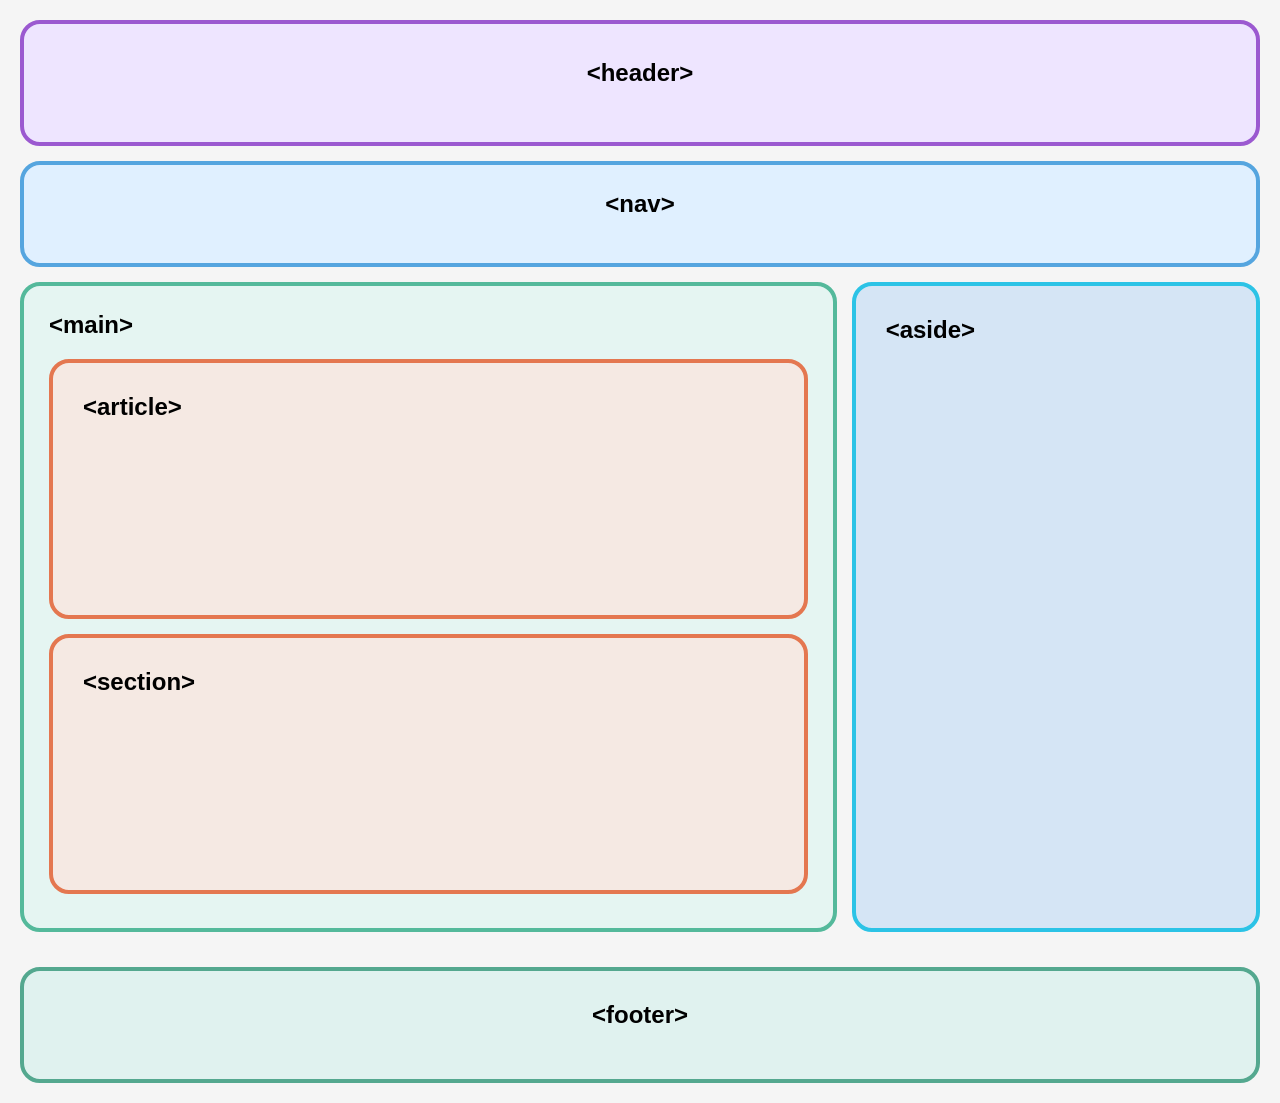
<file: Web/index.html>
<!DOCTYPE html>
<html lang="en">
    <meta charset="UTF-8">
    <meta name="viewport" content="width=device-width, initial-scale=1.0">
    <title>Document Structure</title>
    <style>
        * {
            box-sizing: border-box;
        }

        body {
            font-family: Arial, sans-serif;
            margin: 20px;
            background-color: #f5f5f5;
        }

        header {
            background-color: #eee5ff;
            border: 4px solid #9b59d0;
            padding: 35px;
            text-align: center;
            border-radius: 20px;
            margin-bottom: 15px;
        }

        nav {
            background-color: #e0f0ff;
            border: 4px solid #55a5df;
            padding: 25px;
            text-align: center;
            border-radius: 20px;
            margin-bottom: 15px;
        }

        .container {
            display: grid;
            grid-template-columns: 2fr 1fr;
            gap: 15px;
            margin-bottom: 15px;
        }

        main {
            background-color: #e5f5f2;
            border: 4px solid #54b99b;
            padding: 25px;
            border-radius: 20px;
            margin-bottom: 15px;
            height: 650px;
        }


    article{
        background-color: #f5e9e3;
            border: 4px solid #e47750;
            padding: 30px;
            height: 260px;
            border-radius: 20px;
            margin-bottom: 15px;
    }

    section{
        background-color: #f5e9e3;
            border: 4px solid #e47750;
            padding: 30px;
            height: 260px;
            border-radius: 20px;
            margin-bottom: 15px;
    }

    aside{
        background-color: #d5e5f5;
            border: 4px solid #2cc3e6;
            padding: 30px;
            height: 650px;
            border-radius: 20px;
            margin-bottom: 20px;
    }

    footer{
         background-color: #e0f2ef;
            border: 4px solid #54a88f;
            padding: 30px;
            text-align: center;
            border-radius: 20px;
    }

 h2 {
            margin-top: 0;
        }

    </style>
</head>

<body>

    <header>
        <h2>&lt;header&gt;</h2>
    </header>

    <nav>
        <h2>&lt;nav&gt;</h2>
    </nav>

    <div class="container">

        <main>
            <h2>&lt;main&gt;</h2>

            <article>
                <h2>&lt;article&gt;</h2>
            </article>

            <section>
                <h2>&lt;section&gt;</h2>
            </section>

        </main>

        <aside>
            <h2>&lt;aside&gt;</h2>
        </aside>

    </div>

    <footer>
        <h2>&lt;footer&gt;</h2>
    </footer>

</body>
</html>  
</style>
</html>
</file>
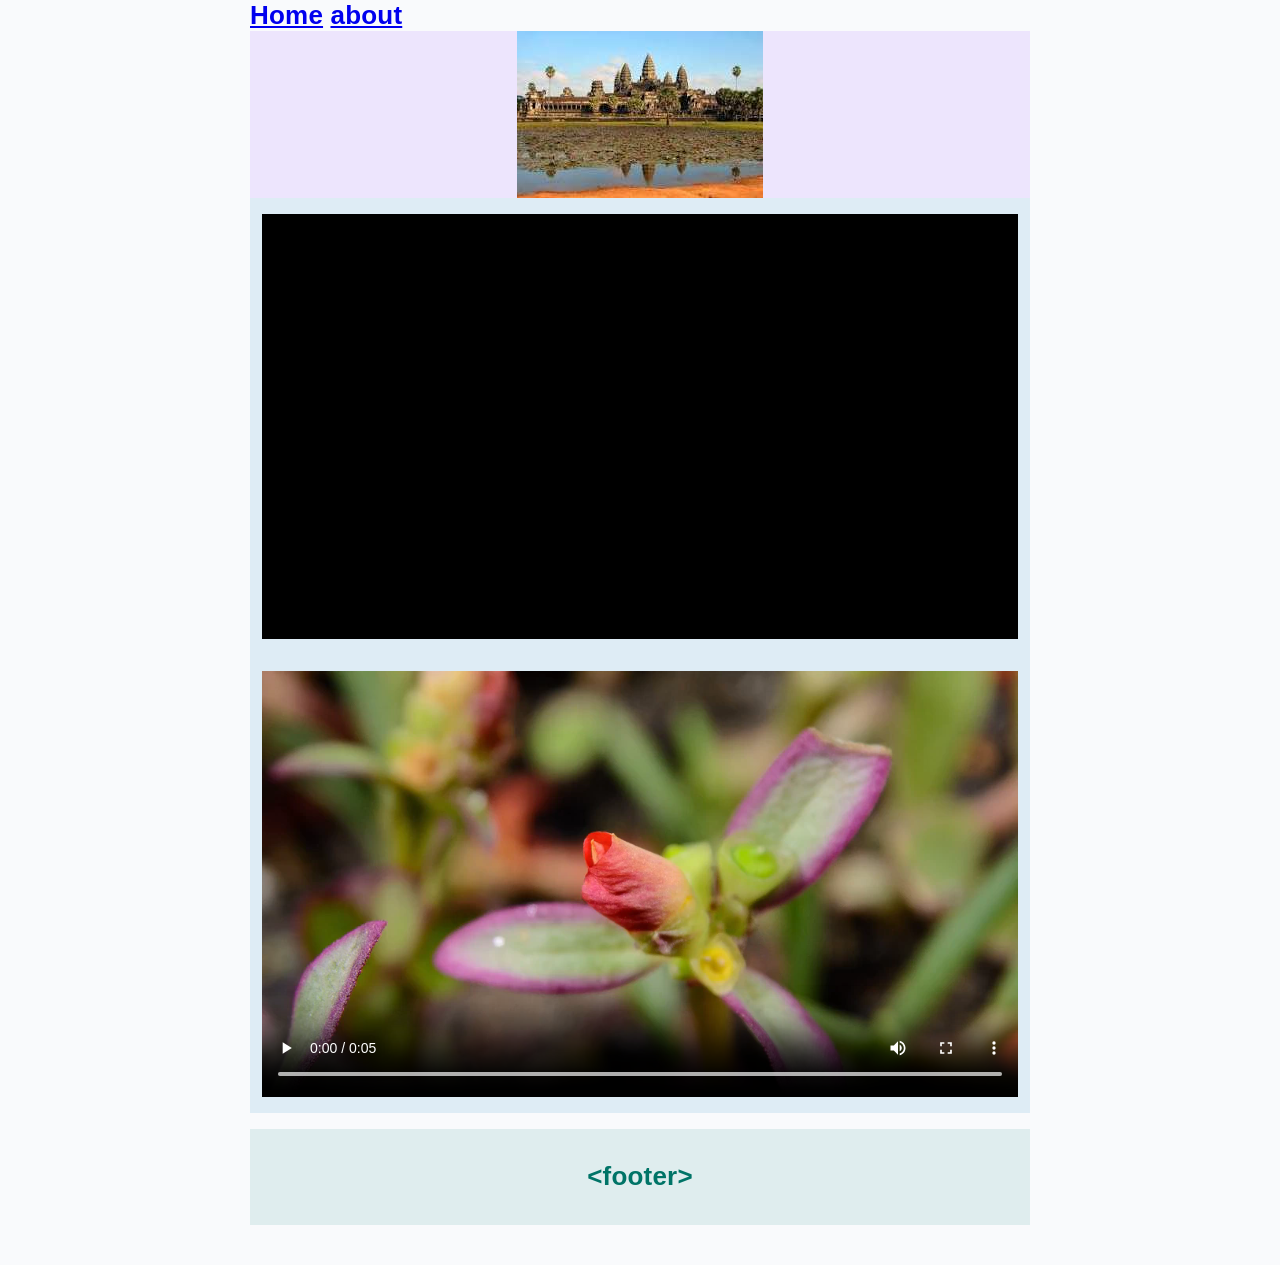
<file: pages/about.html>
<!DOCTYPE html>
<html lang="en">

<head>
    <meta charset="UTF-8">
    <meta name="viewport" content="width=device-width, initial-scale=1.0">
    <meta name="description" content="This is a sample HTML document for module 4.">
    <title>document-structure.html</title>
    <link rel="stylesheet" href="../CSS/style.css">
</head>

<body>
    <nav>
        <a href="home.html">Home</a>
        <a href="about.html">about</a>
    <header>
        <img src="../images/Angkor.jpg" alt="Picture of Angkor">
    </header>
    <aside>
        <iframe src="https://youtu.be/Qh8fZUnpKyg?si=E4hpWOtU_6MI4Hr0"></iframe>
    </aside>
    <aside>
        <video controls>
            <source src="../media/flower.webm" type="video/webm"
        </video>
    </aside>
    <footer>&lt;footer&gt;</footer>
</body>

</html>
</file>
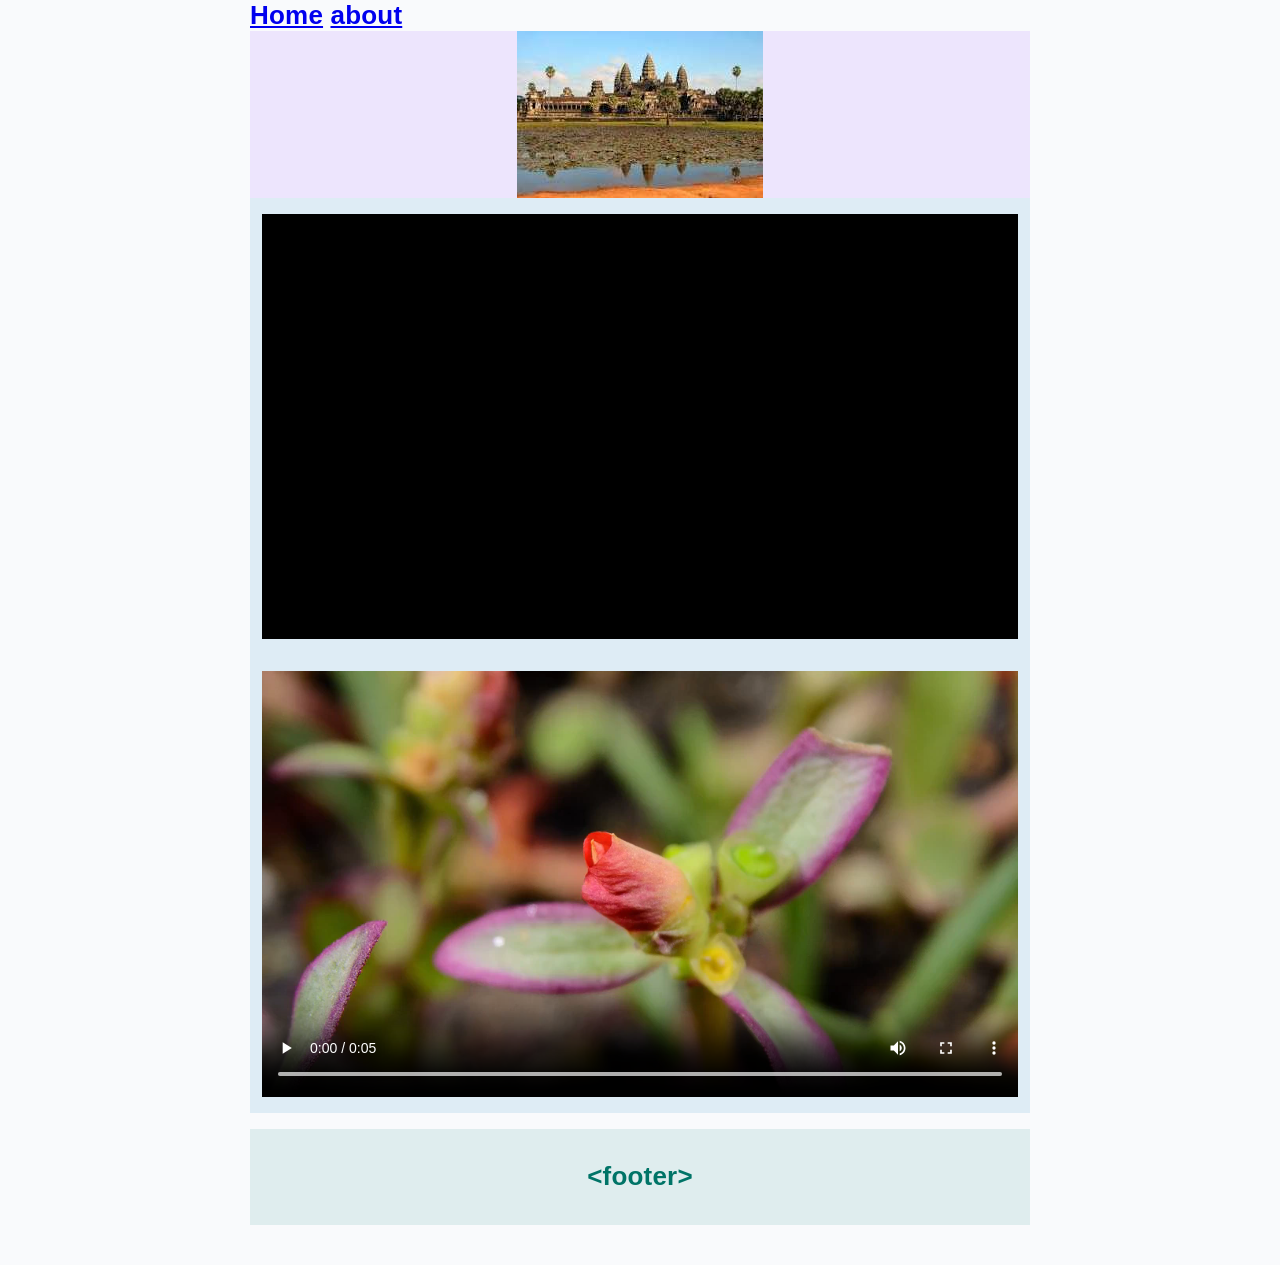
<file: pages/contact.html>
<!DOCTYPE html>
<html lang="en">

<head>
    <meta charset="UTF-8">
    <meta name="viewport" content="width=device-width, initial-scale=1.0">
    <meta name="description" content="This is a sample HTML document for module 4.">
    <title>document-structure.html</title>
    <link rel="stylesheet" href="../CSS/style.css">
</head>

<body>
    <nav>
        <a href="../home.html">Home</a>
        <a href="../about.html">about</a>
    <header>
        <img src="../images/Angkor.jpg" alt="Picture of Angkor">
    </header>
    <aside>
        <iframe src="https://youtu.be/Qh8fZUnpKyg?si=E4hpWOtU_6MI4Hr0"></iframe>
    </aside>
    <aside>
        <video controls>
            <source src="../media/flower.webm" type="video/webm"
        </video>
    </aside>
    <footer>&lt;footer&gt;</footer>
</body>

</html>
</file>
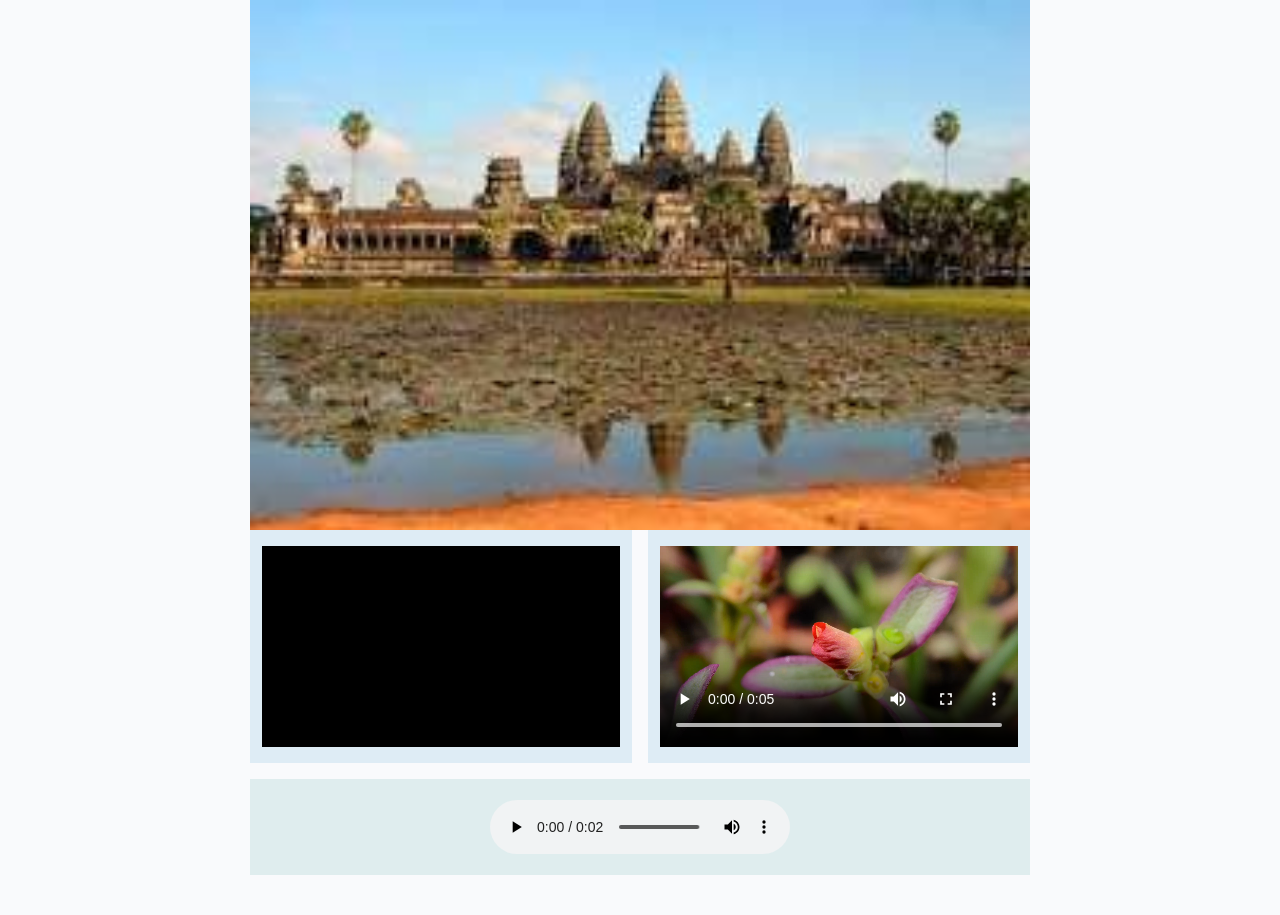
<file: pages/module4.html>
<!DOCTYPE html>
<html lang="en">

<head>
    <meta charset="UTF-8">
    <meta name="viewport" content="width=device-width, initial-scale=1.0">
    <meta name="description" content="This is a sample HTML document for module 4.">
    <title>document-structure.html</title>
    <link rel="stylesheet" href="../CSS/style.css">
</head>

<body>
    <nav>
        <a href="../home.html"Home></a>
        <a href="../about.html"about></a>
        <a href="../index.html"index></a>
    </nav>
    <header>
        <img src="../images/Angkor.jpg" width="100%" alt="Picture of Angkor">
    </header>
    <aside>
        <iframe src="https://www.youtube.com/embed/yuHGuGHWo74">
        </iframe>
    </aside>
    <aside>
        <video controls>
            <source src="../media/flower.webm" type="video/webm" width="100%"
        </video>
    </aside>
    <footer>
        <audio controls>
            <source src="../audio/roar.mp3" type="audio/mpeg" width="100%"
        </audio>
    </footer>
</body>

</html>
</file>
<file: CSS/style.css>
* {
    box-sizing: border-box;
}

html {
    background: #f9fafc;
}

body {
    width: min(820px, 100%);
    margin: 0 auto;
    min-height: 100vh;
    background: #f9fafc;
    color: #334155;
    font-family: "Avenir Next", "Segoe UI", sans-serif;
    display: grid;
    grid-template-columns: repeat(2, minmax(0, 1fr));
    grid-template-rows: auto minmax(0, 1fr) auto;
    align-items: stretch;
    column-gap: 16px;
    row-gap: 0;
    padding: 0 20px 40px;
}

header,
nav,
footer {
    grid-column: 1 / -1;
}

header,
nav,
main,
article,
section,
aside,
footer {
    font-weight: 700;
    font-size: 26px;
    letter-spacing: 0.2px;
}

header {
    background: #ede5fd;
    border-color: #7b3ceb;
    color: #7830e9;
    display: grid;
    place-items: center;
}

main {
    background: #e6f5f2;
    border-color: #29b497;
    color: #179388;
    padding: 14px 16px 16px;
    display: flex;
    flex-direction: column;
    gap: 14px;
}

article {
    background: #e9e2da;
    border-color: #e25329;
    color: #ef5402;
    min-height: 168px;
    padding: 16px 20px;
}

section {
    background: #dbe2f4;
    border-color: #8a61ee;
    color: #6e22dc;
    min-height: 188px;
    padding: 16px 20px;
}

aside {
    background: #deecf5;
    border-color: #0d81ba;
    color: #0069b1;
    padding: 16px 12px;
    text-align: center;
}

aside iframe,
aside video {
    display: block;
    width: 100%;
    aspect-ratio: 16 / 9;
    border: 0;
    background: #000;
}

footer {
    background: #dfedee;
    border-color: #198e85;
    color: #007467;
    height: 96px;
    margin-top: 16px;
    display: grid;
    place-items: center;
}

@media (max-width: 700px) {
    body {
        grid-template-columns: 1fr;
        grid-template-rows: auto;
        align-content: start;
    }

    aside+aside {
        margin-top: 16px;
    }

    header,
    nav,
    main,
    article,
    section,
    aside,
    footer {
        font-size: 20px;
    }

    aside {
        min-height: 180px;
    }
}
</file>
